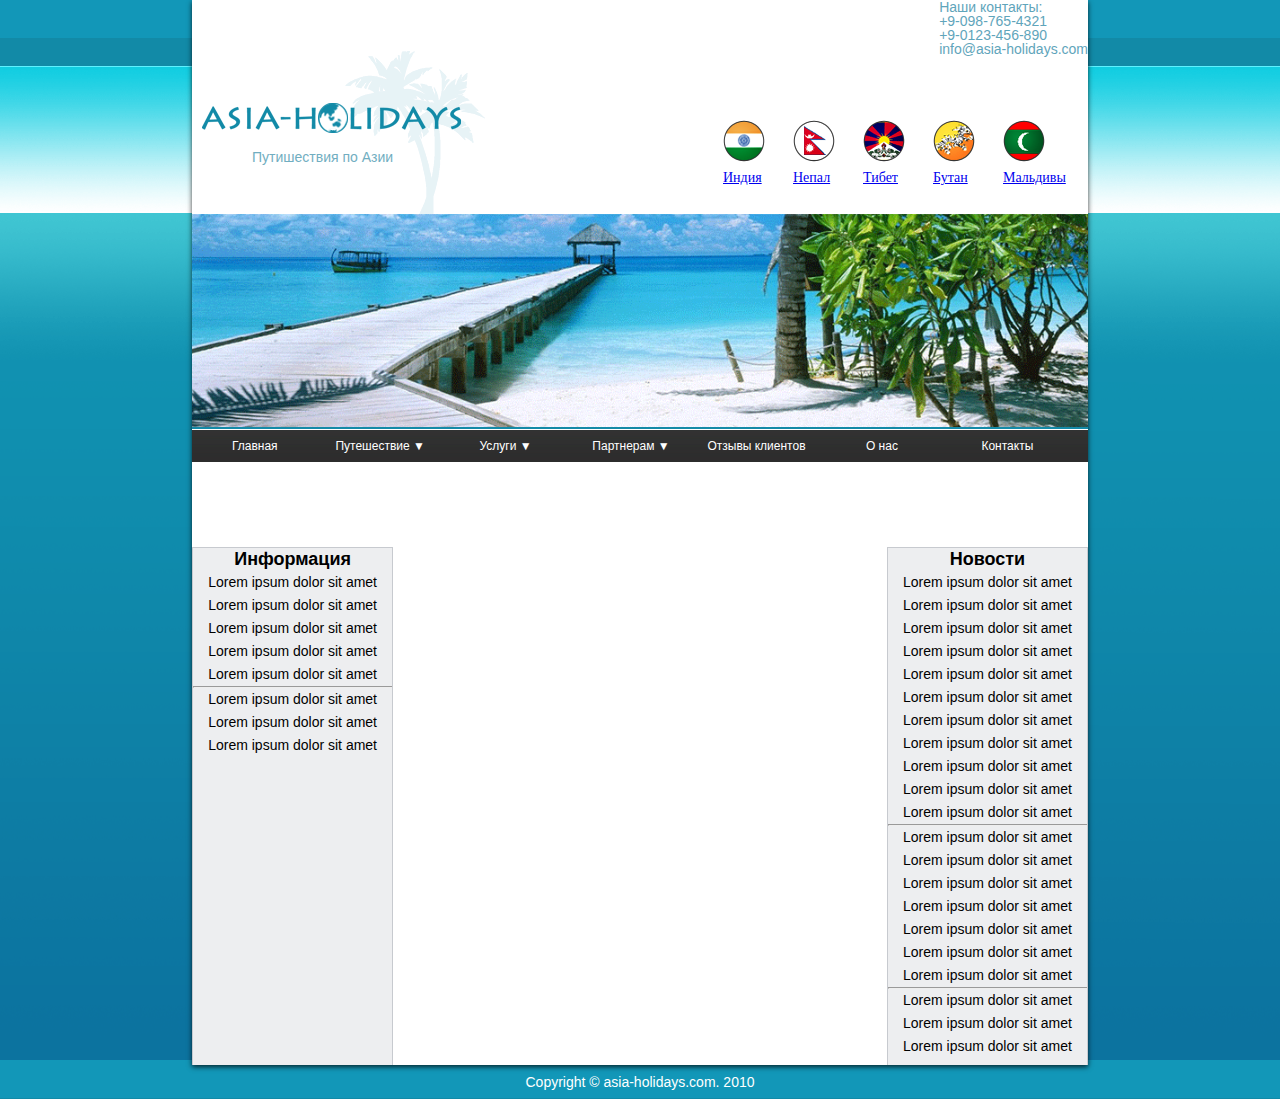
<file: index.html>
<!DOCTYPE html>
<html lang="zxx">
  <head>
    <meta charset="utf-8">
    <title>Home Work 4</title>
  </head>
  <body>
      <link rel="stylesheet" href="css/reset.css">
      <link rel="stylesheet" href="css/style.css">

  <div class="main clearfix">

  <div  class="contacts">
  <b>Наши контакты:</b> <br>
      +9-098-765-4321 <br>
      +9-0123-456-890 <br>
      info@asia-holidays.com <br>
  </div>

  <div>
    <p class="logotext">Путишествия по Азии</p>
    <img class="logo" src="img/logo.gif" alt="Лого">
    </div>
      <ul class="flags">
      <li> <img src="img/i_flag.gif" alt="Индия"> <a href="#"> Индия </a> </li>
      <li> <img src="img/n_flag.gif" alt="Непал"> <a href="#"> Непал </a></li>
      <li> <img src="img/t_flag.gif" alt="Тибет"> <a href="#"> Тибет </a></li>
      <li> <img src="img/b_flag.gif" alt="Бутан"> <a href="#"> Бутан </a></li>
      <li> <img src="img/m_flag.gif" class ="lastimg" alt="Мальдивы"> <a href="#"> Мальдивы </a></li>
      </ul>

  <!-- <div class="foto"> -->
    <img class="mainfoto" src="img/mainfoto.gif" alt="main foto" />
  <!-- </div> -->
<!-- !!!!!!!!!!!!!!!!!!!!!!!!!!!!MENU!!!!!!!!!!!!!!!!!!!!!!!!!!!!!!!!!!!!!!!!!! -->
<!-- !!!!!!!!!!!!!!!!!!!!!!!!!!!!MENU!!!!!!!!!!!!!!!!!!!!!!!!!!!!!!!!!!!!!!!!!! -->
<!-- !!!!!!!!!!!!!!!!!!!!!!!!!!!!MENU!!!!!!!!!!!!!!!!!!!!!!!!!!!!!!!!!!!!!!!!!! -->
<!-- !!!!!!!!!!!!!!!!!!!!!!!!!!!!MENU!!!!!!!!!!!!!!!!!!!!!!!!!!!!!!!!!!!!!!!!!! -->

  <ul class="menu clearfix">
    <li><a href=#>Главная</a> </li>

    <li><a href=#>Путешествие &#9660; </a>
        <ul class="submenu">
            <li><a href=#>Путешествие 1</a></li>
            <li><a href=#>Путешествие 2</a></li>
            <li><a href=#>Путешествие 3</a></li>
            <li><a href=#>Путешествие 4</a></li>
            <li><a href=#>Путешествие 5</a></li>
        </ul>
    </li>

    <li><a href=#>Услуги &#9660; </a>
        <ul class="submenu">
          <li><a href=#>Услуга 1</a></li>
          <li><a href=#>Услуга 2</a></li>
          <li><a href=#>Услуга 3</a></li>
          <li><a href=#>Услуга 4</a></li>
          <li><a href=#>Услуга 5</a></li>
        </ul>
    </li>

    <li><a href=#>Партнерам &#9660; </a>
        <ul class="submenu">
          <li><a href=#>Партнерам 1</a></li>
          <li><a href=#>Партнерам 2</a></li>
          <li><a href=#>Партнерам 3</a></li>
          <li><a href=#>Партнерам 4</a></li>
          <li><a href=#>Партнерам 5</a></li>
        </ul>
    </li>

    <li><a href=#>Отзывы клиентов</a> </li>

    <li><a href=#>О нас</a> </li>

    <li><a href=#>Контакты</a> </li>
  </ul>


<!-- !!!!!!!!!!!!!!!!!!!!!!!!!!!!MENU!!!!!!!!!!!!!!!!!!!!!!!!!!!!!!!!!!!!!!!!!! -->
<!-- !!!!!!!!!!!!!!!!!!!!!!!!!!!!MENU!!!!!!!!!!!!!!!!!!!!!!!!!!!!!!!!!!!!!!!!!! -->
<!-- !!!!!!!!!!!!!!!!!!!!!!!!!!!!MENU!!!!!!!!!!!!!!!!!!!!!!!!!!!!!!!!!!!!!!!!!! -->
<!-- !!!!!!!!!!!!!!!!!!!!!!!!!!!!MENU!!!!!!!!!!!!!!!!!!!!!!!!!!!!!!!!!!!!!!!!!! -->

  <div class="info clearfix">
    <H1> Информация </H1>
      Lorem ipsum dolor sit amet
      Lorem ipsum dolor sit amet
      Lorem ipsum dolor sit amet
      Lorem ipsum dolor sit amet
      Lorem ipsum dolor sit amet
    <hr>
      Lorem ipsum dolor sit amet
      Lorem ipsum dolor sit amet
      Lorem ipsum dolor sit amet

  </div>

  <div class="news clearfix">
    <H1> Новости </H1>
      Lorem ipsum dolor sit amet
      Lorem ipsum dolor sit amet
      Lorem ipsum dolor sit amet
      Lorem ipsum dolor sit amet
      Lorem ipsum dolor sit amet
      Lorem ipsum dolor sit amet
      Lorem ipsum dolor sit amet
      Lorem ipsum dolor sit amet
      Lorem ipsum dolor sit amet
      Lorem ipsum dolor sit amet
      Lorem ipsum dolor sit amet
      <hr>
      Lorem ipsum dolor sit amet
      Lorem ipsum dolor sit amet
      Lorem ipsum dolor sit amet
      Lorem ipsum dolor sit amet
      Lorem ipsum dolor sit amet
      Lorem ipsum dolor sit amet
      Lorem ipsum dolor sit amet
      <hr>
      Lorem ipsum dolor sit amet
      Lorem ipsum dolor sit amet
      Lorem ipsum dolor sit amet

  </div>

  </div>

  <footer>
    Copyright &copy; asia-holidays.com. 2010
  </footer>

  </body>
</html>
</file>
<file: css/style.css>
body {
    background-image: url('../img/background.gif');
    font-family: sans-serif;
    font-size: 14px;
}

.main {
    position: relative;
    width: 70%;
    margin: 0 auto;
    padding-bottom: 15px;
    clear: both;
    background-color: #fff;
    -moz-box-shadow: 0 2px 5px 0 rgba(0, 0, 0, .75);
    -webkit-box-shadow: 0 2px 5px 0 rgba(0, 0, 0, .75);
    box-shadow: 0 2px 5px 0 rgba(0, 0, 0, .75);
    overflow: hidden;
}

.contacts {
    position: relative;
    float: right;
    clear: both;
    color: #5fa5bb;
}

.logo {
    position: relative;
    bottom: 5px;
    left: 10px;
    float: left;
    clear: both;

    }

.flags {
    position: relative;
    right: 30px;
    bottom: 100px;
    float: right;
    clear: both;
    font-family: tahoma;
    font-size: 10;
    font-weight: lighter;
}

.flags li {
    display: block;
    width: 40px;
    margin-right: 15px;
    margin-left: 15px;
    float: left;
    line-height: 20px;
}

.mainfoto {
    position: relative;
    bottom: 74px;
    width: 100%;
    clear: both;
    border-bottom: solid 2px #138aa7;
}

  /*<!-- !!!!!!!!!!!!!!!!!!!!!!!!!!!!MENU!!!!!!!!!!!!!!!!!!!!!!!!!!!!!!!!!!!!!!!!!! -->
  <!-- !!!!!!!!!!!!!!!!!!!!!!!!!!!!MENU!!!!!!!!!!!!!!!!!!!!!!!!!!!!!!!!!!!!!!!!!! -->
  <!-- !!!!!!!!!!!!!!!!!!!!!!!!!!!!MENU!!!!!!!!!!!!!!!!!!!!!!!!!!!!!!!!!!!!!!!!!! -->
  <!-- !!!!!!!!!!!!!!!!!!!!!!!!!!!!MENU!!!!!!!!!!!!!!!!!!!!!!!!!!!!!!!!!!!!!!!!!! -->*/

.menu {
    position: relative;
    bottom: 76px;
    width: 100%;
    margin-bottom: -85px;
    clear: both;
    border-top: solid 1px #fff;
    background-image: url('../img/menubg.gif');
    color: #fff;
}

ul {
    display: block;
    margin: 0;
    padding: 0;
    color: #fff;
    list-style: none;
}

ul::after {
    display: block;
    float: none;
    clear: both;
    content: ' ';
}

ul.menu > li {
    position: relative;
    float: left;
}

ul.menu > li > a {
    display: block;
    padding: 10px;
    background-image: url('../img/menubg.gif');
    color: #fff;
    text-decoration: none;
}

.menu > li > a:hover {
    background-color: #000;
}

ul.submenu {
    display: none;
    position: absolute;
    left: 0;
    width: 120px;
    border: 1px solid #000;
    background-color: #fff;
  }

ul.submenu > li {
    display: block;
}

.submenu > li > a {
    display: block;
    padding: 10px;
    background-image: url('../img/menubg.gif');
    color: #fff;
    text-decoration: none;
}

.submenu > li > a:hover {
    text-decoration: underline;
}

ul.menu > li:hover > ul.submenu {
    display: block;
}

.menu li {
    width: 14%;
    color: #fff;
    font-family: sans-serif;
    font-size: 12px;
    text-align: center;
}

.submenu li {
    width: auto;
    color: #fff;
    z-index: 1;
}

  /*<!-- !!!!!!!!!!!!!!!!!!!!!!!!!!!!MENU!!!!!!!!!!!!!!!!!!!!!!!!!!!!!!!!!!!!!!!!!! -->
  <!-- !!!!!!!!!!!!!!!!!!!!!!!!!!!!MENU!!!!!!!!!!!!!!!!!!!!!!!!!!!!!!!!!!!!!!!!!! -->
  <!-- !!!!!!!!!!!!!!!!!!!!!!!!!!!!MENU!!!!!!!!!!!!!!!!!!!!!!!!!!!!!!!!!!!!!!!!!! -->
  <!-- !!!!!!!!!!!!!!!!!!!!!!!!!!!!MENU!!!!!!!!!!!!!!!!!!!!!!!!!!!!!!!!!!!!!!!!!! -->*/

.info {
    position: relative;
    top: 9px;
    width: 20%;
    margin-bottom: -20000px;
    padding-right: 10px;
    padding-bottom: 20000px;
    padding-left: 10px;
    float: left;
    border: solid 1px #c7cacf;
    background-color: #edeef0;
    line-height: 23px;
    text-align: center;
    overflow: hidden;
  }

.news {
    position: relative;
    top: 9px;
    width: 20%;
    margin-bottom: -20000px;
    padding-right: 10px;
    padding-bottom: 20000px;
    padding-left: 10px;
    float: right;
    border: solid 1px #c7cacf;
    background-color: #edeef0;
    line-height: 23px;
    text-align: center;
    overflow: hidden;
    }

h1 {
    font-size: 18px;
    font-weight: bold;
}

p {
    display: block;
    margin: 0 auto;
    color: #fff;
}

.logotext {
    position: relative;
    top: 150px;
    left: 60px;
    float: left;
    color: #71aec1;
    z-index: 1;
}

.clearfix::after {
    display: block;
    height: 0;
    clear: both;
    content: '.';
    visibility: hidden;
}

.submenu {
    z-index: 1;
}

footer {
    margin-top: 10px;
    margin-bottom: 10px;
    color: #fff;
    text-align: center;
}


hr {
    margin-top: 0;
    margin-right: -20px;
    margin-bottom: 0;
    margin-left: -10px;
    padding: 0;
}
</file>
